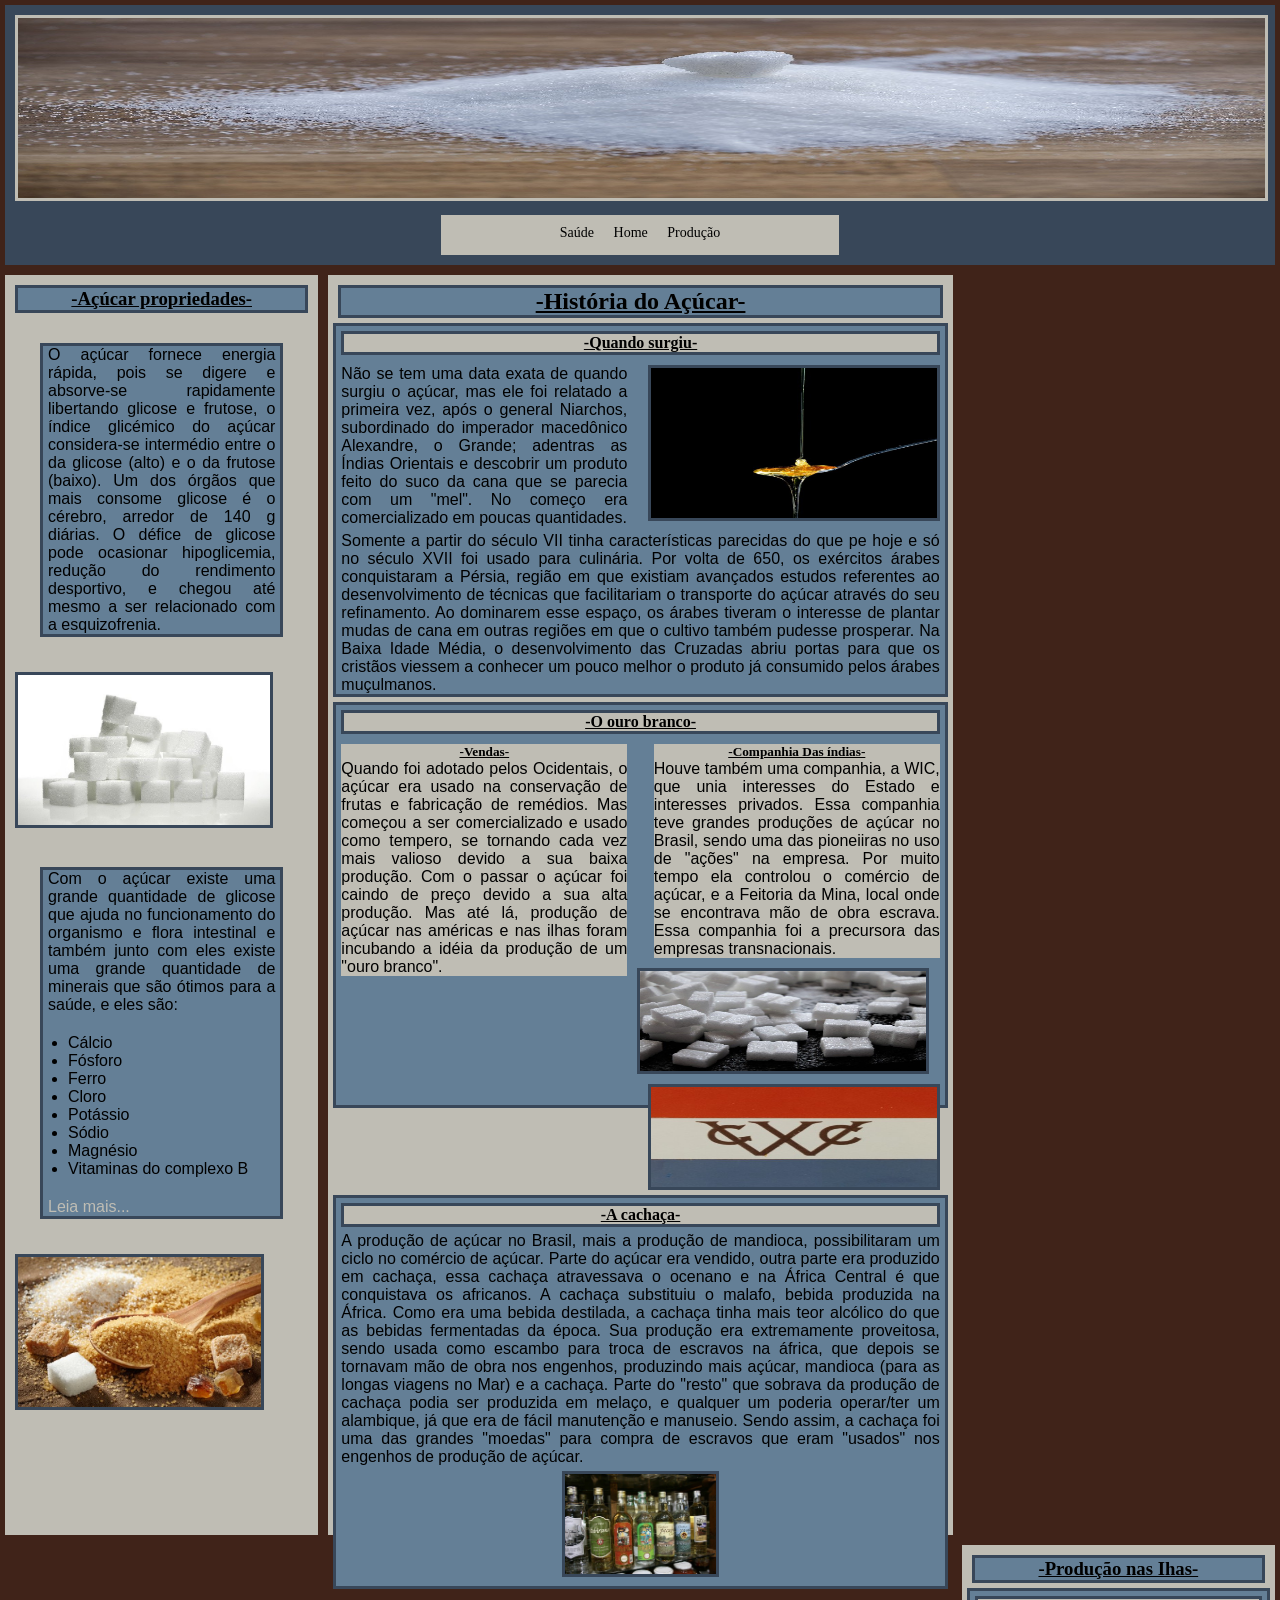
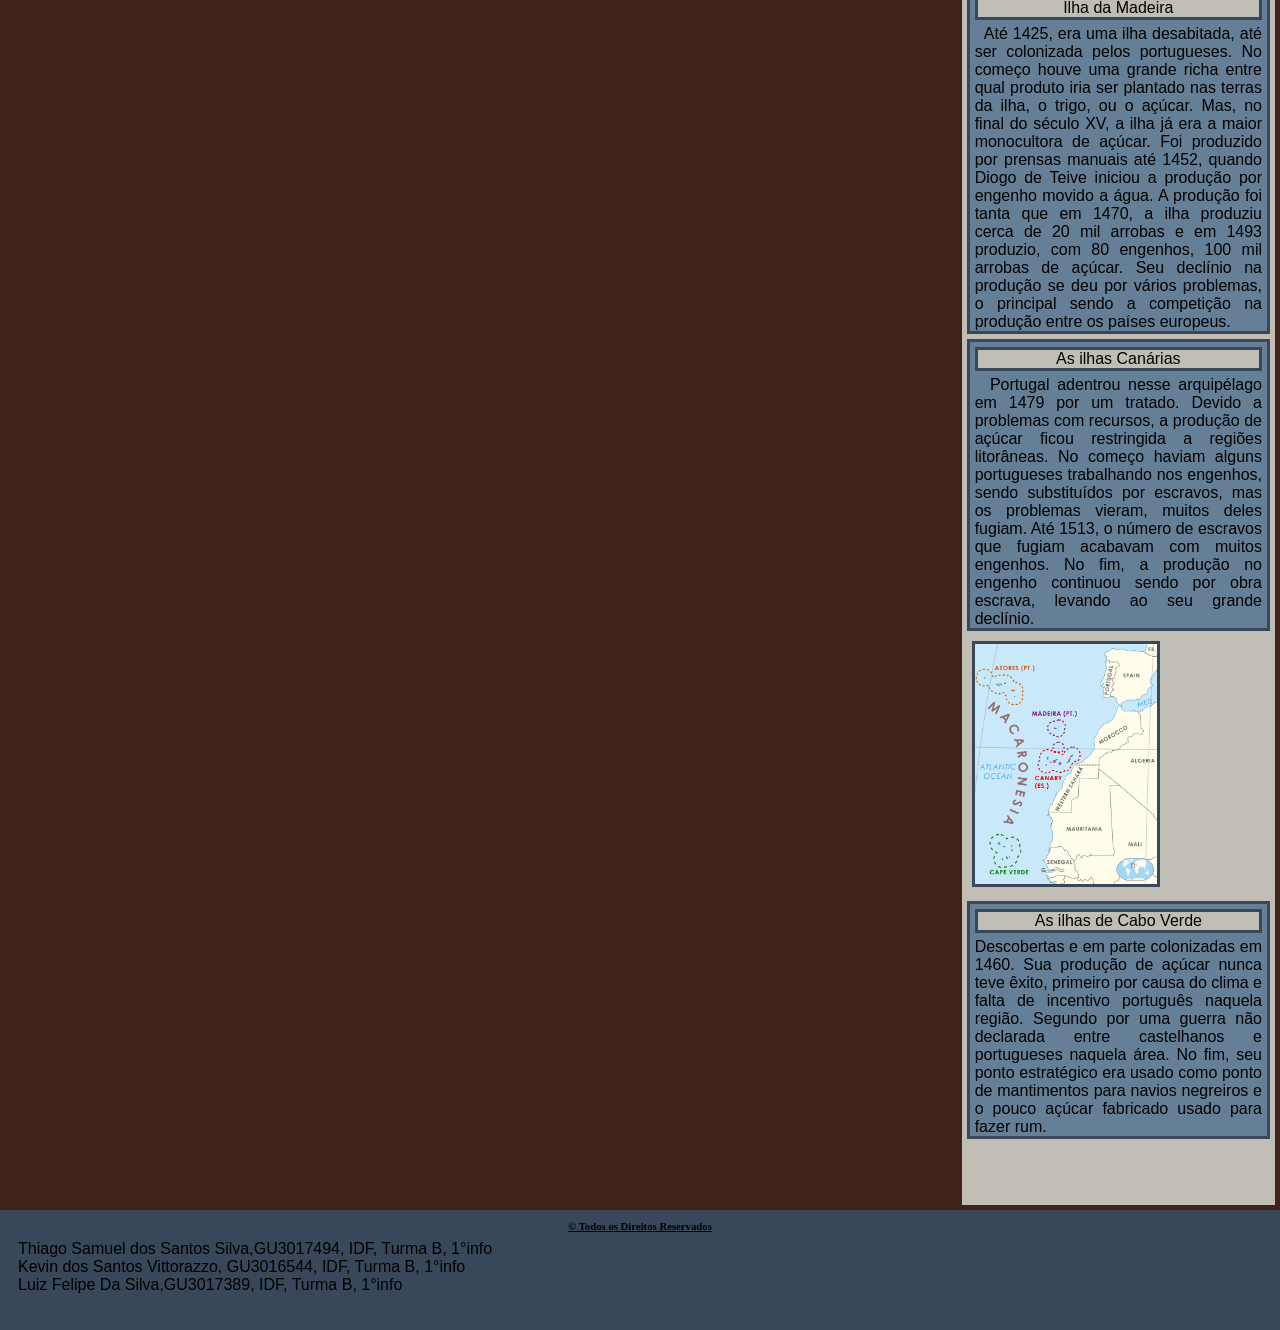
<file: index.html>
<!DOCTYPE html>
<html lang="pt-br">

<head>
	<meta charset="utf-8">
	<title>Açúcar - História</title>
	<link rel="stylesheet" type="text/css" href="css/estilos1.css">
</head>

<body>
	<div>
		<!--Geral-->
		<div id="cabecalho_div">
			<!--Cabeçalho-->
			<div id="logo_div">
				<!--Logo-->
        <img src="imagens/logoindex.jpg" id="cabecalho_img">
			</div>
      <center>
			<div id="menu_div" class="branco">
				<!--Menu-->
        <a href="saude.html">Saúde</a>
        <a href="index.html">Home</a>
        <a href="producao.html">Produção</a> 
			</div>
      </center>
		</div>
		<div id="principal_div">
			<!--principal-->
			<div id="area_esquerda" class="branco">
				<!--esquerda-->
				<div class="azul titulos_div">
					<!--título-->
          <h3 class="titulos">-Açúcar propriedades-</h3>
				</div>
        <div class="azul margem_conteudo padding_conteudo" style="margin: 30px 30px;">
          <p>
            O açúcar fornece energia rápida, pois se digere e absorve-se rapidamente libertando glicose e frutose, o índice glicémico do açúcar considera-se intermédio entre o da glicose (alto) e o da frutose (baixo). Um dos órgãos que mais consome glicose é o cérebro, arredor de 140 g diárias. O défice de glicose pode ocasionar hipoglicemia, redução do rendimento desportivo, e chegou até mesmo a ser relacionado com a esquizofrenia.
          </p>
        </div>
				<div>
					<!--imagens-->
          <img src="imagens/acucar4.jpg" class="imagens_medias" style="max-heigth: 250px;">
				</div>
				<div class="azul margem_conteudo padding_conteudo" style="margin: 30px 30px;">
					<!--postagem-->
					<div>
						<!--lista-->
            <p>
              Com o açúcar existe uma grande quantidade de glicose que ajuda no funcionamento do organismo e flora intestinal e também junto com eles existe uma grande quantidade de minerais que são ótimos para a saúde, e eles são:
            </p>
            <ul style="margin:20px;">
              <li>Cálcio</li>
              <li>Fósforo</li>
              <li>Ferro</li>
              <li>Cloro</li>
              <li>Potássio</li>
              <li>Sódio</li>
              <li>Magnésio</li>
              <li>Vitaminas do complexo B</li>
            </ul>
            <a href="saude.html" style="color: #bfbdb4;">Leia mais...</a>
					</div>
				</div>
        <div>
          <img src="imagens/acucar5.jpg" class="imagens_medias" style="max-heigth: 250px;">
				</div>
			</div>
			<div id="area_central" class="branco">
				<!--central-->
				<div class="azul titulos_div">
					<!--título-->
          <h2 class="titulos">-História do Açúcar-</h2>
				</div>
				<div class="azul margem_conteudo">
					<!--postagem cima-->
					<div>
						<!--título-->
            <h4 class="branco titulos_div">-Quando surgiu-</h4>
					</div>
					<div><!--texto-->
            <img src="imagens/melaco.jpg" class="postagem_direita imagens_medias" style="padding:0;">
            <p class="postagem_esquerda"> 
              Não se tem uma data exata de quando surgiu o açúcar, mas ele foi relatado a primeira vez, após o general Niarchos, subordinado do imperador macedônico Alexandre, o Grande; adentras as Índias Orientais e descobrir  um produto feito do suco da cana que se parecia com um "mel". No começo era comercializado em poucas quantidades.
            </p> 
            <p class="padding_conteudo" style="clear: both;">
              Somente a partir do século VII tinha características parecidas do que pe hoje e só no século XVII foi usado para culinária. Por volta de 650, os exércitos árabes conquistaram a Pérsia, região em que existiam avançados estudos referentes ao desenvolvimento de técnicas que facilitariam o transporte do açúcar através do seu refinamento. Ao dominarem esse espaço, os árabes tiveram o interesse de plantar mudas de cana em outras regiões em que o cultivo também pudesse prosperar. Na Baixa Idade Média, o desenvolvimento das Cruzadas abriu portas para que os cristãos viessem a conhecer um pouco melhor o produto já consumido pelos árabes muçulmanos.
            </p>
					</div>
				</div>
				<div class="azul margem_conteudo" style="height: 400px;"><!--postagem meio-->
					<div><!--título-->
            <h4 class="branco titulos_div">-O ouro branco-</h4>
					</div>
					<div><!--texto-->
						<div class="postagem_esquerda"><!--esquerda-->
              <h5 class="titulos branco">-Vendas-</h5>
              <p class="branco">
                Quando  foi adotado pelos Ocidentais, o açúcar era usado na conservação de frutas e fabricação de remédios. Mas começou a ser comercializado e usado como tempero, se tornando cada vez mais valioso devido a sua baixa produção. Com o passar o açúcar foi caindo de preço devido a sua alta produção. Mas até lá, produção de açúcar nas américas e nas ilhas foram incubando a idéia da produção de um "ouro branco".
              </p>
						</div>
						<div class="postagem_direita"><!--direita-->
              <h5 class="titulos branco">-Companhia Das índias-</h5>
              <p class="branco">
                Houve também uma companhia, a WIC, que unia interesses do Estado e interesses privados. Essa companhia teve grandes produções de açúcar no Brasil, sendo uma das pioneiiras no uso de "ações" na empresa. Por muito tempo ela controlou o comércio de açúcar, e a Feitoria da Mina, local onde se encontrava mão de obra escrava. Essa companhia foi a  precursora das empresas transnacionais.
              </p>
						</div>
						<div><!--imagens-->
              <img src="imagens/acucar3.jpg" class="postagem_esquerda imagem_longa"> 
              <img src="imagens/WIC.jpg"  class="postagem_direita imagem_longa">
						</div>
					</div>
				</div>
				<div class="azul margem_conteudo" id="clear">
					<!--postagem baixo-->
					<div class="branco titulos_div"><!--título-->
            <h4>-A cachaça-</h4>
					</div>
					<div class="padding_conteudo"><!--texto-->
            <p>
              A produção de açúcar no Brasil, mais a produção de mandioca, possibilitaram um ciclo no comércio de açúcar. Parte do açúcar era vendido, outra parte era produzido em cachaça, essa cachaça atravessava o ocenano e na África Central é que conquistava os africanos. A cachaça substituiu o  malafo, bebida produzida na África. Como era uma bebida destilada, a cachaça tinha mais teor alcólico do que as bebidas fermentadas da época. Sua produção era extremamente proveitosa, sendo usada como escambo para troca de escravos na áfrica, que depois se tornavam mão de obra nos engenhos, produzindo mais açúcar, mandioca (para as longas viagens no Mar) e a cachaça. Parte do "resto" que sobrava da produção de cachaça podia ser produzida em melaço, e qualquer um  poderia operar/ter um alambique, já que era de fácil manutenção e  manuseio. Sendo assim, a cachaça foi uma das grandes "moedas" para compra de escravos que eram "usados" nos engenhos de produção de açúcar.
            </p>
            <div style="text-align:center;">
            <img src="imagens/cachaca.jpg" class="imagem_longa">
            </div>
					</div>
				</div>
			</div>
			<div id="area_direita" class="branco">
				<!--direita-->
				<div class="azul titulos_div">
					<!--título-->
          <h3 class="titulos">-Produção nas Ihas-</h3>
				</div>
				<div class="azul margem_conteudo">
					<!--postagem cima-->
					<div class="branco titulos_div"><!--título-->
            Ilha da Madeira
					</div>
					<div class="padding_conteudo"><!--texto-->
            <p>
              &nbsp; Até 1425, era uma ilha desabitada, até ser colonizada pelos portugueses. No começo houve uma grande richa entre qual produto iria ser plantado nas terras da  ilha, o trigo, ou o açúcar. Mas, no final do século XV, a ilha já era a maior monocultora de açúcar. Foi produzido por prensas manuais até 1452, quando Diogo de Teive iniciou a produção por engenho movido a água. A produção foi tanta que em 1470, a ilha produziu cerca de 20 mil arrobas e em 1493 produzio, com 80 engenhos, 100 mil arrobas de açúcar. Seu declínio na produção se deu por vários problemas, o  principal sendo a competição na produção entre os países europeus.
            </p>
					</div>
				</div>
				<div class="azul margem_conteudo"><!--postagem meio-->
					<div class="branco titulos_div"><!--título-->
            As ilhas Canárias
					</div>
					<div class="padding_conteudo"><!--texto-->
            <p>
              &nbsp; Portugal adentrou nesse arquipélago em 1479 por um tratado. Devido a problemas com recursos, a  produção de açúcar ficou restringida a regiões litorâneas. No começo haviam alguns portugueses trabalhando nos engenhos, sendo substituídos por escravos, mas os problemas  vieram, muitos deles fugiam. Até 1513, o número de escravos que fugiam acabavam com muitos engenhos. No fim,  a produção no engenho continuou sendo por obra escrava, levando ao seu grande declínio.
            </p>
					</div>
				</div>
				<div>
					<!--imagens-->
          <img src="imagens/mapa.png" id="imagem_maior">
				</div>
				<div class="azul margem_conteudo"><!--postagem baixo-->
					<div class="branco titulos_div"><!--título-->
            As ilhas de Cabo Verde
					</div>
					<div class="padding_conteudo"><!--texto-->
            <p>
              Descobertas e em parte colonizadas em 1460. Sua produção de açúcar nunca teve êxito, primeiro por causa do clima e falta de incentivo português naquela região. Segundo por uma guerra não declarada entre castelhanos e portugueses naquela área. No fim, seu ponto estratégico era usado como ponto de mantimentos para navios negreiros e o pouco açúcar fabricado usado para fazer rum.
            </p>
					</div>
				</div>
			</div>
		</div>
		<div id="rodape_div">
			<!--Rodapé-->
      <h6> &copy; Todos os Direitos Reservados</h6>
      <div class="titulos_div">
        <p>
        	Thiago Samuel dos Santos Silva,GU3017494, IDF, Turma B, 1°info<br>
        	Kevin dos Santos Vittorazzo, GU3016544, IDF, Turma B, 1°info<br>
        	Luiz Felipe Da Silva,GU3017389, IDF, Turma B, 1°info</p>
      </div>
		</div>
	</div>
</body>

</html>
</file>
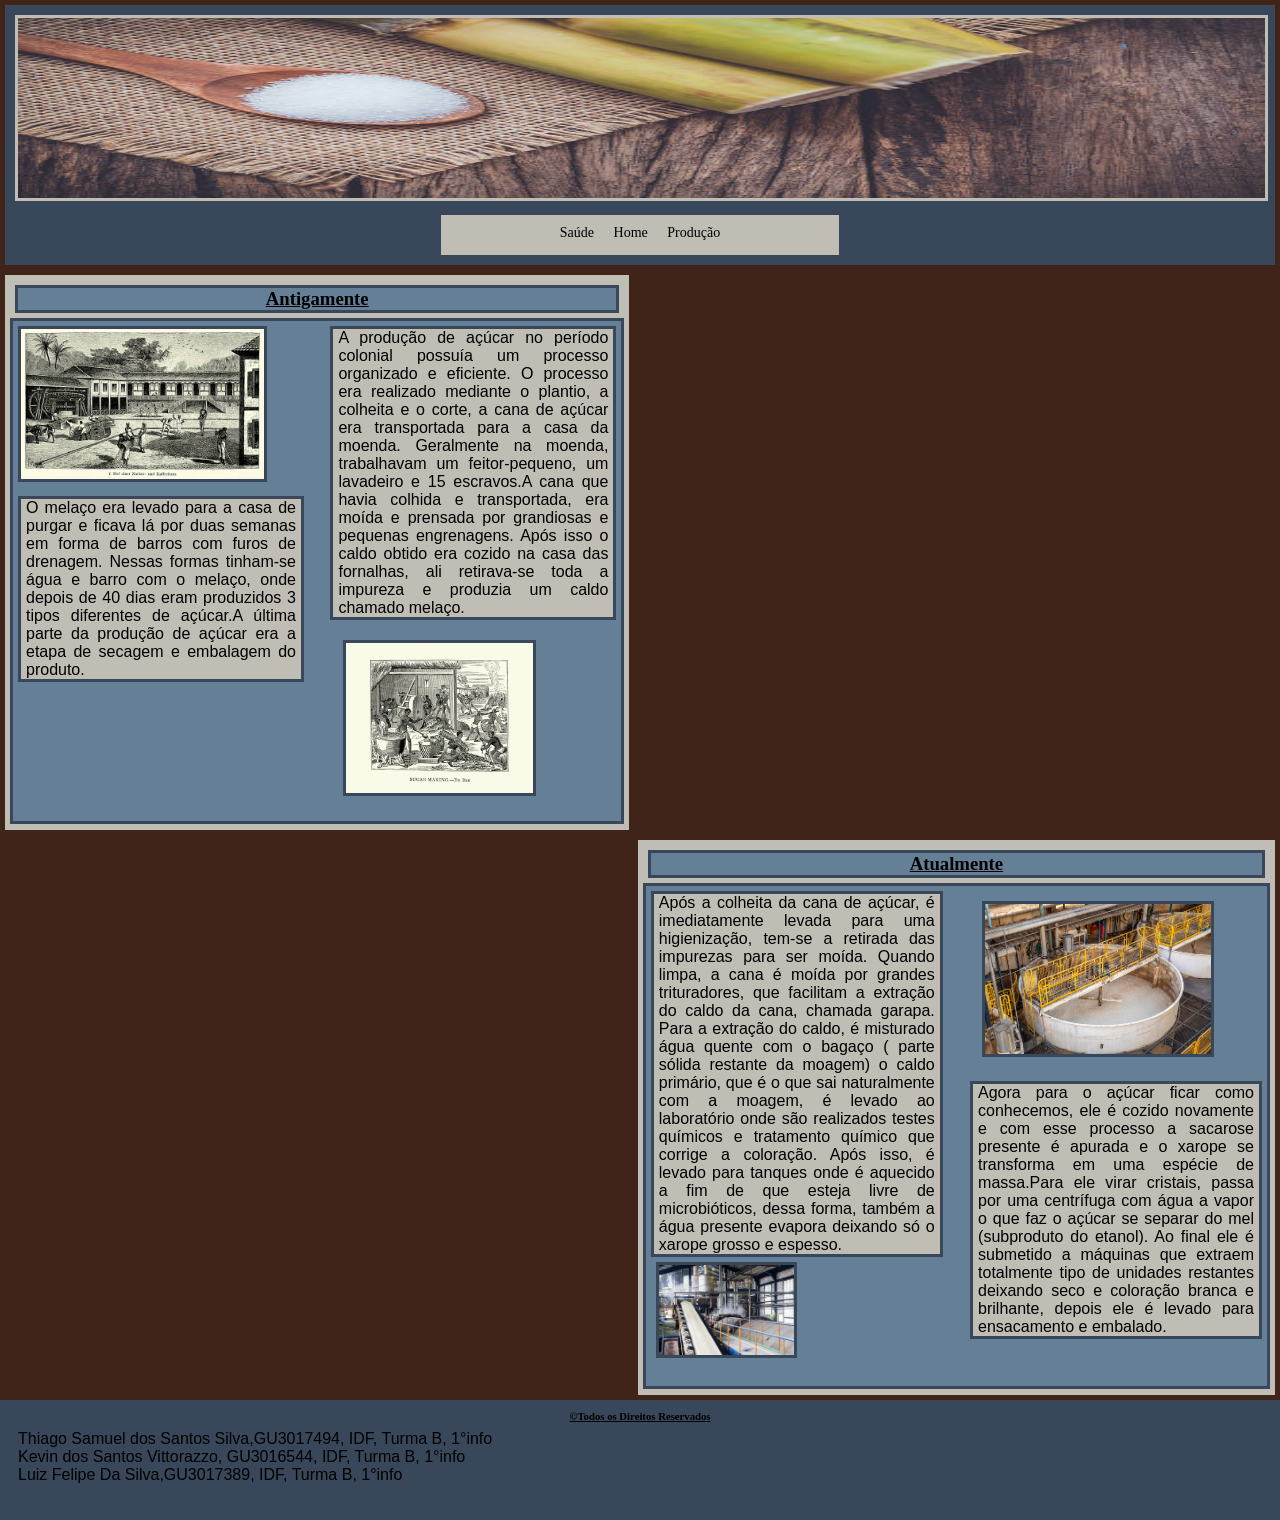
<file: producao.html>
<!DOCTYPE html>
<html lang="pt-br">

<head>
	<meta charset="utf-8">
	<title>Açúcar - História</title>
	<link rel="stylesheet" type="text/css" href="css/estilos1.css">
</head>

<body>
	<div>
		<!--Geral-->
		<div id="cabecalho_div">
			<!--Cabeçalho-->
			<div id="logo_div">
				<!--Logo-->
				<img src="imagens/logo.jpg" id="cabecalho_img">
			</div>
      <center>
			<div id="menu_div" class="branco"><!--Menu-->
        <a href="saude.html">Saúde</a>
        <a href="index.html">Home</a>
        <a href="producao.html">Produção</a> 
			</div>
      </center>
		</div>
    <div id="esquerda_div" class="branco" style="height: 545px;"> <!--postagem - esquerda-->
		  <div class="azul titulos_div"><!--titulo--> 
		    <h3 class="titulos">Antigamente</h3>
		  </div>
		  <div class="azul" style="height: 500px;">
        <div class="postagem_direita"><!--direita em cima-->
         <p class="branco padding_conteudo" style="border-style: solid; border-color: #384759;"> 
		 	      A produção de açúcar no período colonial possuía um processo organizado e eficiente. O processo era realizado mediante o plantio, a colheita e o corte, a cana de açúcar era transportada para a casa da moenda. Geralmente na moenda, trabalhavam um feitor-pequeno, um lavadeiro e 15 escravos.A cana que havia colhida e transportada, era moída e prensada por grandiosas e pequenas engrenagens. Após isso o caldo obtido era cozido na casa das fornalhas, ali retirava-se toda a impureza e produzia um caldo chamado melaço.
          </p>
        </div>
        <div class"imagens_lista float_esquerda"><!--esquerda em cima-->
          <img src="imagens/produçãoantigamente.jpg" class="imagens_medias"> 
        </div>
        <div class="postagem_esquerda"><!--esquerda em baixo-->
		      <p class="branco padding_conteudo" style="border-style: solid; border-color: #384759;"> 
		       O melaço era levado para a casa de purgar e ficava lá por duas semanas em forma de barros com furos de drenagem. Nessas formas tinham-se água e barro com o melaço, onde depois de 40 dias eram produzidos 3 tipos diferentes de açúcar.A última parte da produção de açúcar  era a etapa de secagem e embalagem do produto. 
          </p>
        </div>
        <div class="imagens_lista float_direita"><!--direita em baixo-->
          <img src="imagens/antigamente.jpg" class="imagens_medias"> 
		    </div> 
		  </div>
    </div>  
		<div class="branco" id="direita_div" style="height: 545px;"><!--postagem - direita-->
			<div class="azul titulos_div"><!--titulo-->
			  <h3 class="titulos">Atualmente</h3> 
			</div>
      <div class="azul" style="height: 500px;">
        <div class="postagem_esquerda"><!--esquerda em cima-->
          <p class="branco padding_conteudo" style="border-style: solid; border-color: #384759;">
            Após a colheita da cana de açúcar, é imediatamente levada para uma higienização, tem-se a retirada das impurezas para ser moída. Quando limpa, a cana é moída por grandes trituradores, que facilitam a extração do caldo da cana, chamada garapa. Para a extração do caldo, é misturado água quente com o bagaço ( parte sólida restante da moagem) o caldo primário, que é o que sai naturalmente com a moagem, é levado ao laboratório onde são realizados testes químicos e tratamento químico que corrige a coloração. Após isso, é levado para tanques onde é aquecido a fim de que esteja livre de microbióticos, dessa forma, também a água presente evapora deixando só o xarope grosso e espesso. 
          </p>
        </div>
        <div class="imagens_lista float_direita"><!--direita em cima-->
          <img src="imagens/produçãoatualmente.jpg" class="imagens_medias">
        </div>
        <div class="postagem_direita"><!--direita em baixo-->
          <p class="branco padding_conteudo" style="border-style: solid; border-color: #384759;"> 
            Agora para o açúcar ficar como conhecemos, ele é cozido novamente e com esse processo a sacarose presente é apurada e o xarope se transforma em uma espécie de massa.Para ele virar cristais, passa por uma centrífuga com água a vapor o que faz o açúcar se separar do mel (subproduto do etanol). Ao final ele é submetido a máquinas que extraem totalmente tipo de unidades restantes deixando seco e coloração branca e brilhante, depois ele é levado para ensacamento e embalado.
          </p>
        </div>
        <div class="imagens_lista float_esquerda"><!--esquerda em baixo-->
          <img src="imagens/atualmente.jpg" class="imagens_medias" style="max-height: 90px; margin: -10px 0px 0px 0px; "> 
        </div> 
      </div>
    </div>
    <div id="rodape_div">
			<!--Rodapé-->
      <h6> &copy;Todos os Direitos Reservados</h6>
      <div class="titulos_div">
        <p>
          Thiago Samuel dos Santos Silva,GU3017494, IDF, Turma B, 1°info<br>
          Kevin dos Santos Vittorazzo, GU3016544, IDF, Turma B, 1°info<br>
          Luiz Felipe Da Silva,GU3017389, IDF, Turma B, 1°info</p>
      </div>
		</div>
  </div>
</body>
</html>
</file>
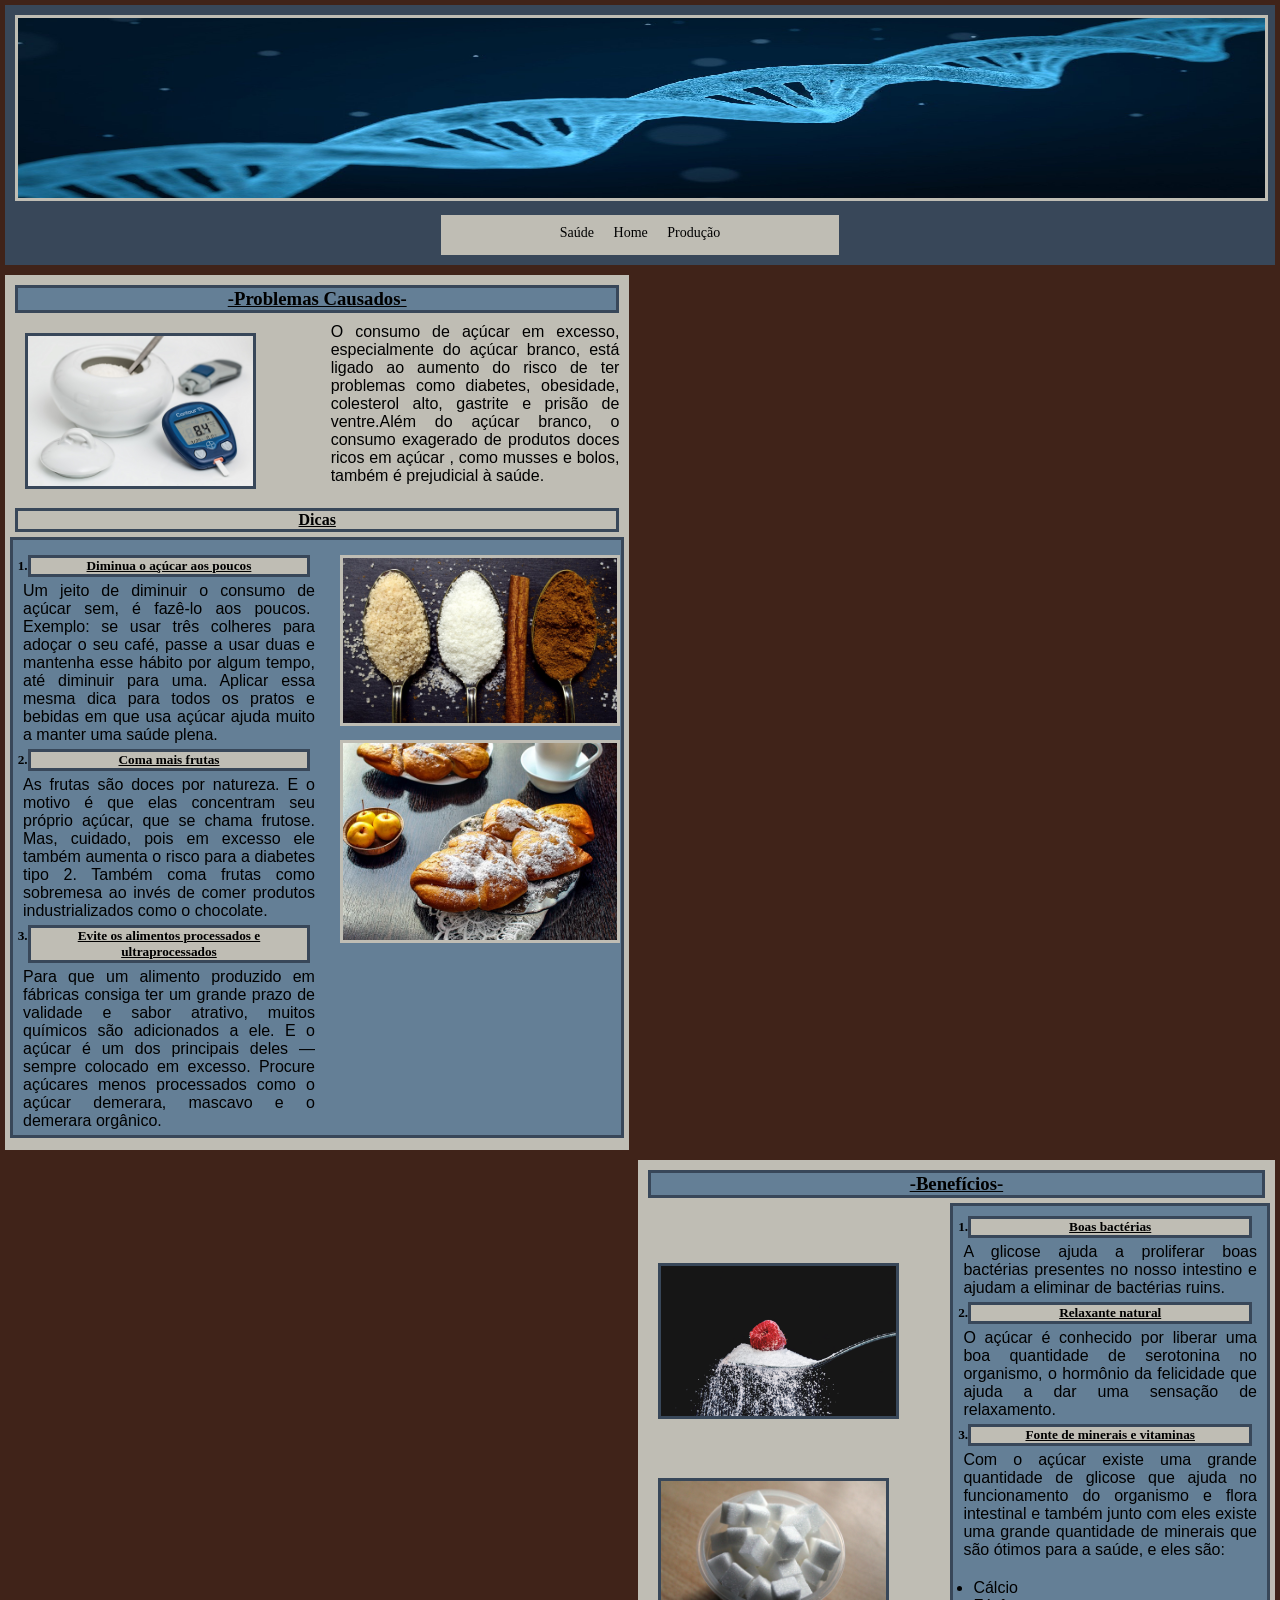
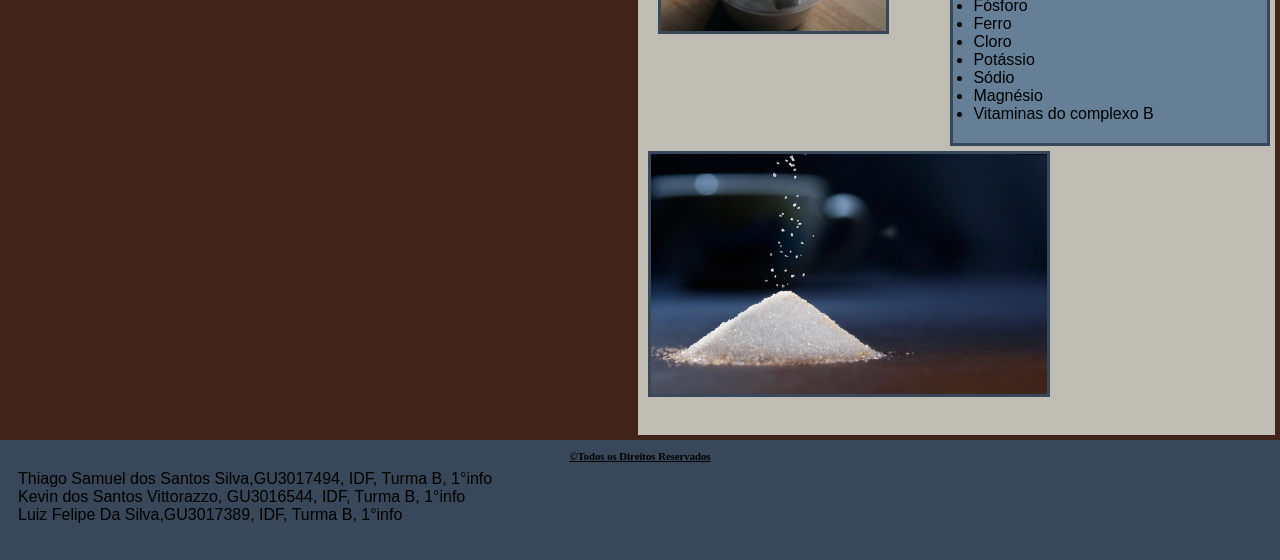
<file: saude.html>
<!DOCTYPE html>
<html lang="pt-br">
<head>
	<meta charset="utf-8">
	<title>Açúcar - História</title>
	<link rel="stylesheet" type="text/css" href="css/estilos1.css">
</head>

<body>
  <div>
		<!--Geral-->
		<div id="cabecalho_div">
			<!--Cabeçalho-->
			<div id="logo_div">
				<!--Logo-->
        <img src="imagens/dna2.jpg" id="cabecalho_img">
			</div>
      <center>
			<div id="menu_div" class="branco">
				<!--Menu-->
        <a href="saude.html">Saúde</a>
        <a href="index.html">Home</a>
        <a href="producao.html">Produção</a> 
			</div>
      </center>
		</div>
		<div id="esquerda_div" class="branco"><!--area_direita--> 
    	<div class="azul titulos_div"><!--título-->
      	<h3 class="titulos">-Problemas Causados-</h3>
  		</div>
      <div class="imagens_lista float_esquerda">
        <img src="imagens/diabete.jpg" class="imagens_medias">
      </div>        
      <div class="postagem_direita"><!--postagem-->	
      	<p>
			   O consumo de açúcar em excesso, especialmente do açúcar branco, está ligado ao aumento do risco de ter problemas como diabetes, obesidade, colesterol alto, gastrite e prisão de ventre.Além do açúcar branco, o consumo exagerado de produtos doces ricos em açúcar , como musses e bolos, também é prejudicial à saúde.
      	</p>
      </div>
      <div id="clear"> <!--subtítulo-->
        <h4 class="branco titulos_div">Dicas</h4>
      </div>
    	<div class="azul lista_div"><!--lista_div-->
        <div id="lista_direita">
          <ol>
            <h5 class="branco titulos_div">
              <li>
              Diminua o açúcar aos poucos
              </li>
            </h5>
            <p> 
              Um jeito de diminuir o consumo de açúcar sem,    é fazê-lo aos poucos.&nbsp; 
              Exemplo: se usar três colheres para adoçar o seu café, passe a usar duas e mantenha esse hábito por algum tempo, até diminuir para uma.
              Aplicar essa mesma dica para todos os pratos e bebidas em que usa açúcar ajuda muito a manter uma saúde plena.
            </p>
            <h5 class="branco titulos_div">
              <li>
              Coma mais frutas
              </li>
            </h5>
            <p>
              As frutas são doces por natureza. E o motivo é  que elas concentram seu próprio açúcar, que se  chama frutose. Mas, cuidado, pois em excesso    ele  também aumenta o risco para a diabetes     tipo 2. Também coma frutas como sobremesa ao invés de comer produtos industrializados como o chocolate.
            </p>
            <h5 class="branco titulos_div">
              <li>Evite os alimentos processados e ultraprocessados
              </li>
            </h5>
            <p>
              Para que um alimento produzido em fábricas consiga ter um grande prazo de validade e sabor atrativo, muitos químicos são adicionados a ele. E o açúcar é um dos principais deles — sempre colocado em excesso. Procure açúcares menos processados como o açúcar demerara, mascavo e o demerara orgânico. 
            </p>
          </ol>
        </div>
        <div class="imagens_lista float_esquerda">
          <img src="imagens/açucares.jpg">
          <br>
          <img src="imagens/comida1.jpg">
        </div>  
   		</div>
   	</div>
		<div id="direita_div" class="branco"><!--area_esquerda--> 
  		<div class="azul titulos_div"><!--título-->
      	<h3 class="titulos">-Benefícios-</h3>
  		</div>
      <div class="imagens_lista float_esquerda"><!--imagens direita-->
        <img src="imagens/beneficio.jpg" class="imagens_medias margem_imagens">
        <img src="imagens/açucar.jpg" class="imagens_medias margem_imagens">
      </div>
      <div class="azul" id="lista_grande"><!--lista-->
        <ol class="margem_listas">
          <h5 class="branco titulos_div">
            <li>
              Boas bactérias
            </li>
          </h5>
          <p>
            A glicose ajuda a proliferar boas bactérias presentes no nosso intestino e ajudam a eliminar de bactérias ruins.
          </p>
          <h5 class="branco titulos_div">
            <li>
              Relaxante natural
            </li>
          </h5>
          <p>
          O açúcar é conhecido por liberar uma boa quantidade de serotonina no organismo, o hormônio da felicidade que ajuda a dar uma sensação de relaxamento.
          </p>
          <h5 class="branco titulos_div">
            <li>
              Fonte de minerais e vitaminas
            </li>
          </h5>
          <p>
          Com o açúcar existe uma grande quantidade de glicose que ajuda no funcionamento do organismo e flora intestinal e também junto com eles existe uma grande quantidade de minerais que são ótimos para a saúde, e eles são:
          </p>
        </ol>
        <ul style="margin:20px;">
          <li>Cálcio</li>
          <li>Fósforo</li>
          <li>Ferro</li>
          <li>Cloro</li>
          <li>Potássio</li>
          <li>Sódio</li>
          <li>Magnésio</li>
          <li>Vitaminas do complexo B</li>
        </ul>
      </div>
      <div id="imagem_maior_div"><!--imagem maior-->
        <img src="imagens/açucar2.jpg" id="imagem_maior" >
      </div>
    </div>
    <div id="rodape_div">
      <h6> &copy;Todos os Direitos Reservados</h6>
      <div class="titulos_div">
        <p>
          Thiago Samuel dos Santos Silva,GU3017494, IDF, Turma B, 1°info<br>
          Kevin dos Santos Vittorazzo, GU3016544, IDF, Turma B, 1°info<br>
          Luiz Felipe Da Silva,GU3017389, IDF, Turma B, 1°info</p>
      </div>
			<!--Rodapé-->
		</div>
  </div>
</body>
</html>
</file>
<file: css/estilos1.css>
*{
	padding: 0px;
	margin: 0px;
}
body {
	background-color: #402319;
	font-size: 1em;
	font-family: Bahnschrift, sans-serif;
  box-sizing: border-box;
}
a {
  text-decoration: none;
  color: #000;
}
h1,h2,h3,h4,h5,h6 {
  font-family: Georgia, serif;
  text-decoration: underline;
}
img {
 margin: 5px;
 border-style: solid;
 border-color: #bfbdb4;
 max-width: 100%;
}
p {
 text-align: justify;
}
#cabecalho_div, #rodape_div {
  background-color: #384759;
  background-position: center;
}
#cabecalho_div {
  font-size: 14px;
  font-family: Georgia, serif;
  height: 250px;
  width: 98,5%;
}
#logo_div {
  width: 100%;
  height: 200px;
  }
#menu_div {
  background-position: center;
  width: 30%;
  text-align: center;
  padding: 10px;
  height: 20px;
  margin: 5px 0px;
}
#cabecalho_div a:link, cabecalho_div a:visited{
  color: #000;
  padding: 5px 8px;
}
#cabecalho_div a:hover{
  text-decoration: underline;
  text-decoration-color: #402319;
  padding: 5px;
}
#rodape_div {
  clear: both;
  margin-top: 10px;
  padding: 10px;
  height: 100px;
  text-align: center;
}
#cabecalho_img {
  max-height: 180px;
  width: 99%;
  background-attachment: fixed;
  background-position: center;
}
#area_esquerda, #area_central, #area_direita, #direita_div, #esquerda_div, #lista_direita, imagens_lista, #postagem, #cabecalho_div {
  margin: 5px 5px;
  padding: 5px;
}
#clear {
  clear: both;
}
/*index.html*/
#principal_div{
  height: 600px;
}
#area_esquerda{
  width: 23.7%;
  height: 1250px;
  float: left;
}
#area_central {
  width: 48%;
  height: 1250px;
  float: left;
}
#area_direita {
  width: 23.7%;
  height: 1250px;
  float: right;
} 
/*saude.html*/
#esquerda_div {
  width: 48%;
  height: 865px;
  float: left;
}
#direita_div {
  width: 49%;
  height: 865px;
  float: right;
}
#lista_direita {
  float: left;
  width: 48%;
}
#imagem_maior_div {
  clear: both;
  width: 98%;
}
#imagem_maior {
  border-style: solid;
  border-color: #384759;
  max-height: 240px;
  max-width: 100%;
  margin: 5px 5px;
}
/*lista que fica do lado esquerdo*/
#lista_grande {
  float: right;
  width: 50%;
}
.imagens_lista {
  margin: 5px;
  padding: 5px;
  width: 45%;
  background-position: center;
}
.float_esquerda {
  float: left;
}
.float_direita {
  float: right;
}
/*cor de fundo de textos*/
.branco {
  background-color: #bfbdb4;
}
/*cor de fundo das postagens*/
.azul {
  background-color: #647f96;
  border-style: solid;
  border-color: #384759;
}
.titulos {
  text-align: center;
}
.titulos_div {
  margin: 5px;
  text-align: center;
  border-style: solid;
  border-color: #384759;
}
.margem_conteudo {
  margin: 5px 0px;
}
.margem_listas {
  margin: 10px;
}
.padding_conteudo {
  padding: 0px 5px;
}
.lista_div {
  width: 99%;
  height: 595px;
}
.imagens_medias {
  border-style: solid;
  border-color: #384759; 
  max-height: 150px;
  max-width: 100%;
}
.margem_imagens {
  margin-top: 50px;
}
.postagem_direita {
  padding: 5px;
  width: 47%;
  float: right;
}
.postagem_esquerda {
  padding: 5px;
  width: 47%;
  float: left;
}
.imagem_longa {
  max-width: 100%;
  max-height: 100px;
  border-style: solid;
  border-color: #384759;
  padding: 0px;
}
</file>
